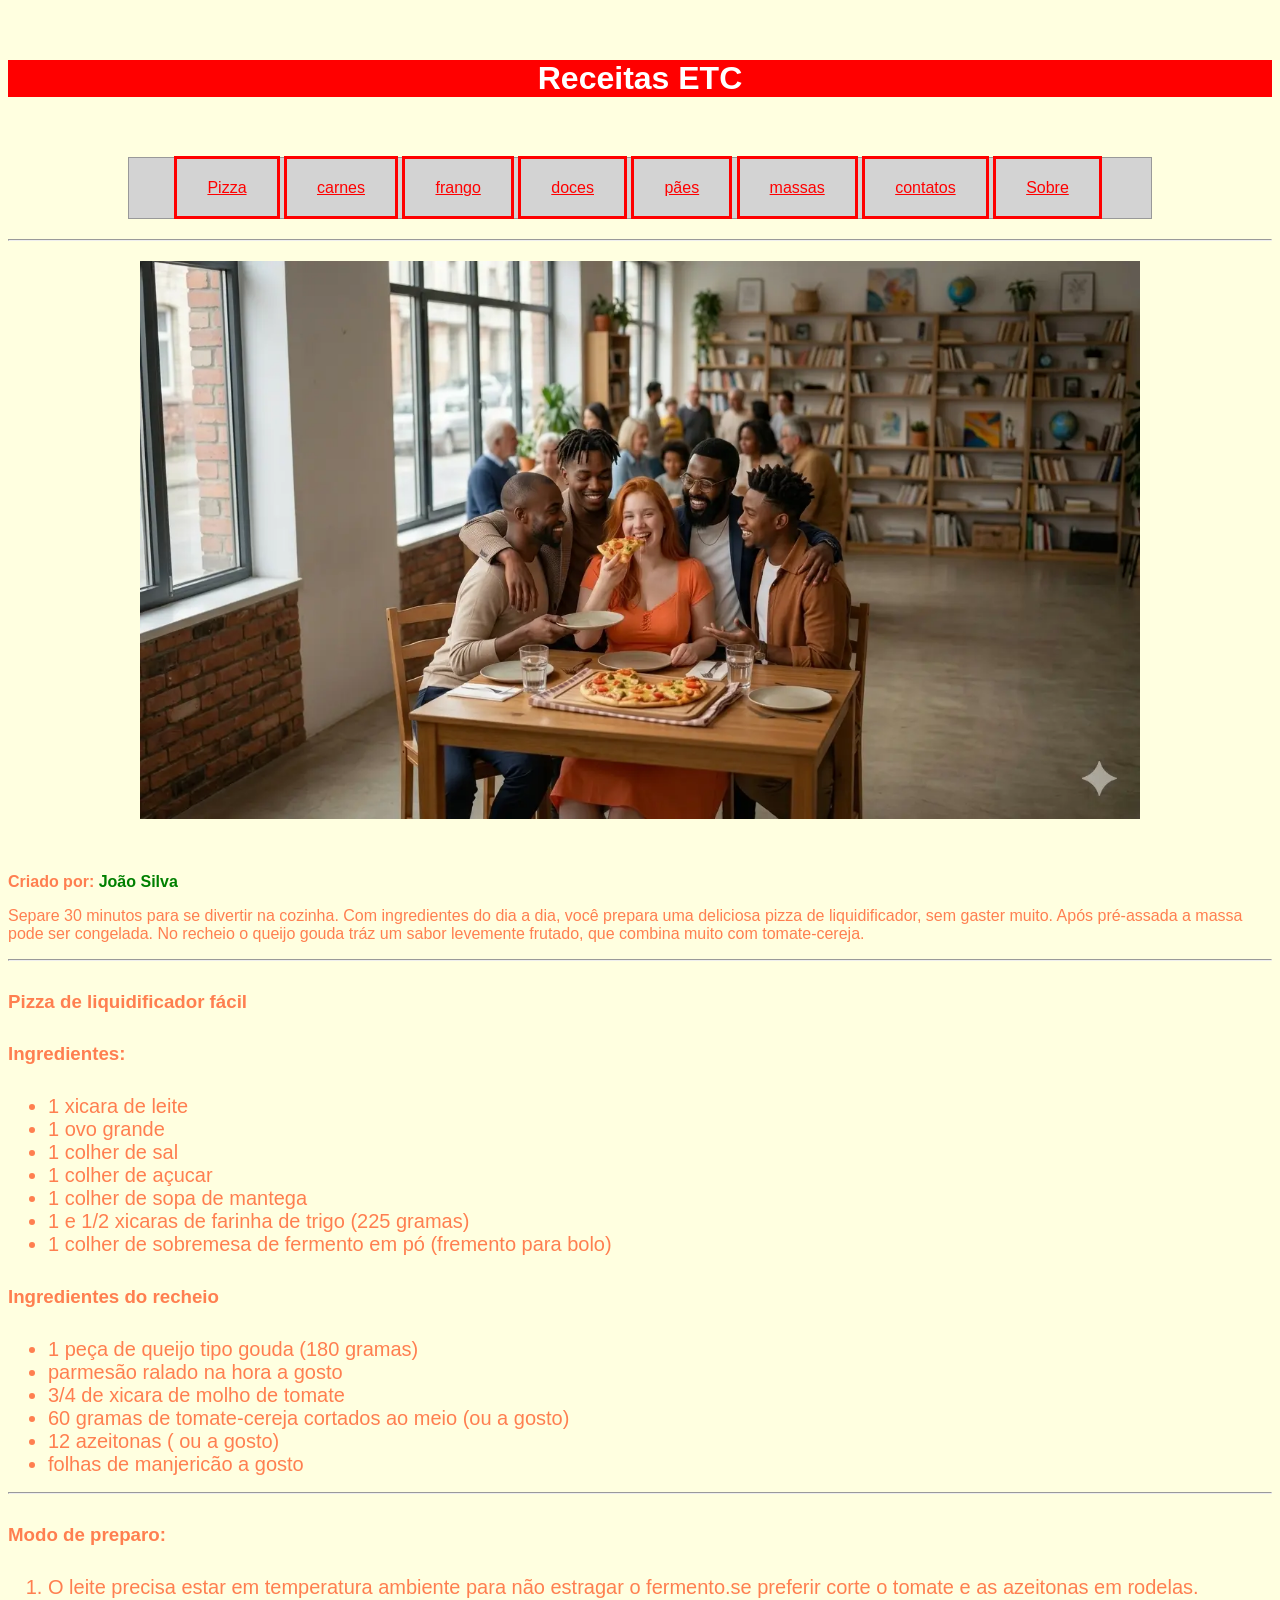
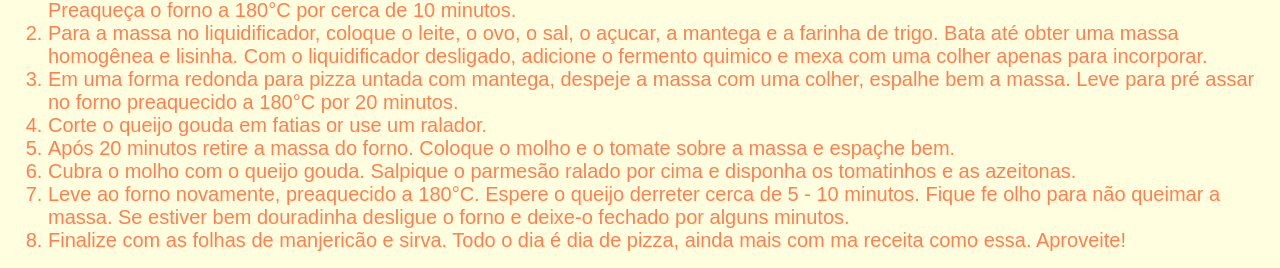
<file: index.html>
<!DOCTYPE html>
<html lang="pt-br">
<head>
    <meta charset="UTF-8">
    <meta name="viewport" content="width=device-width, initial-scale=1.0">
    <link rel="shortcut-icon" href="assets/img/favicon.png" type="image.x-icon">
    <link rel="stylesheet" href="assets/css/style.css">
    <title>Diweb-Avaliação-02</title>
</head>
<body>
    <h1>Receitas ETC</h1>

    <div class="main">   
        <ul >                
            <tr><td class="main">
             <a href="index.html" class="btn btn-01">Pizza</a>
             </td>
             <td class="main">
             <a href="carnes.html" class="btn btn-01">carnes</a>
             </td><td class="main">
             <a href="frango.html" class="btn btn-01">frango</a>
             </td><td class="main" class="btn btn-01">
             <a href="doces.html" class="btn btn-01">doces</a>
             </td>
             <td>
             <a href="paes.html" class="btn btn-01">pães</a>
             </td>
             <td class="main"><a href="massas.html" class="btn btn-01">massas</a>
             </td>
             <td class="main"><a href="contatos.html" class="btn btn-01">contatos</a>
             </td>
             <td class="main"><a href="leiame.html" class="btn btn-01">Sobre</a>
             </td>
             </tr>        
    </div>    
    <hr>    
    <img src="assets/img/garota-comendo-pizza.WebP" alt="imagem de pessoass comendo pizza" class="pizza">
    <br>
    <p class="negrito">Criado por:<span class="negrito-green"> João Silva</span></p>
    <p> Separe 30  minutos para se divertir na cozinha. Com ingredientes do dia a dia,
        você prepara uma deliciosa pizza de liquidificador, sem gaster muito. 
        Após pré-assada a massa pode ser congelada. No recheio o queijo gouda tráz um sabor 
        levemente frutado, que combina muito com tomate-cereja.</p>
        <hr>
    <h3>Pizza de liquidificador fácil</h3>
    
    <h3>Ingredientes:</h3>
    <ul>
        <li>1 xicara de leite</li>
        <li>1 ovo grande</li>
        <li>1 colher de sal</li>
        <li>1 colher de açucar</li>
        <li>1 colher de sopa de mantega</li>
        <li>1 e 1/2 xicaras de farinha de trigo (225 gramas)</li>
        <li>1 colher de sobremesa de fermento em pó (fremento para bolo)</li>
    </ul>
    <h3>Ingredientes do recheio</h3>
    <ul>
        <li>1 peça de queijo tipo gouda (180 gramas)</li>
        <li>parmesão ralado na hora a gosto</li>
        <li>3/4 de xicara de molho de tomate</li>
        <li> 60 gramas de tomate-cereja cortados ao meio (ou a gosto)</li>
        <li>12 azeitonas ( ou a gosto)</li>
        <li>folhas de manjericão a gosto</li>
    </ul>
    <hr>
    <h3>Modo de preparo:</h3>
    <ol>
        <li>O leite precisa estar em temperatura ambiente para não estragar o fermento.se preferir corte o tomate e as azeitonas em rodelas. Preaqueça o forno a 180°C por cerca de 10 minutos.</li>
        <li>Para a massa no liquidificador, coloque o leite, o ovo, o sal, o açucar, a mantega e a farinha de trigo. Bata até obter uma massa homogênea e lisinha. Com o liquidificador desligado, adicione o fermento quimico e mexa com uma colher apenas para incorporar.</li>
        <li>Em uma forma redonda para pizza untada com mantega, despeje a massa com uma colher, espalhe bem a massa. Leve para pré assar no forno preaquecido a 180°C por 20 minutos.</li>
        <li>Corte o queijo gouda em fatias or use um ralador.</li>
        <li>Após 20 minutos retire a massa do forno. Coloque o molho e o tomate sobre a massa e espaçhe bem.</li>
        <li>Cubra o molho com o queijo gouda. Salpique o parmesão ralado por cima e disponha os tomatinhos e as azeitonas.</li>
        <li>Leve ao forno novamente, preaquecido a 180°C. Espere o queijo derreter cerca de 5 - 10 minutos. Fique fe olho para não queimar a massa. Se estiver bem douradinha desligue o forno e deixe-o fechado por alguns minutos.</li>
        <li>Finalize com as folhas de manjericão e sirva. Todo o dia é dia de pizza, ainda mais com ma receita como essa. Aproveite!</li>
    </ol>
    

</body>
</html>
</file>
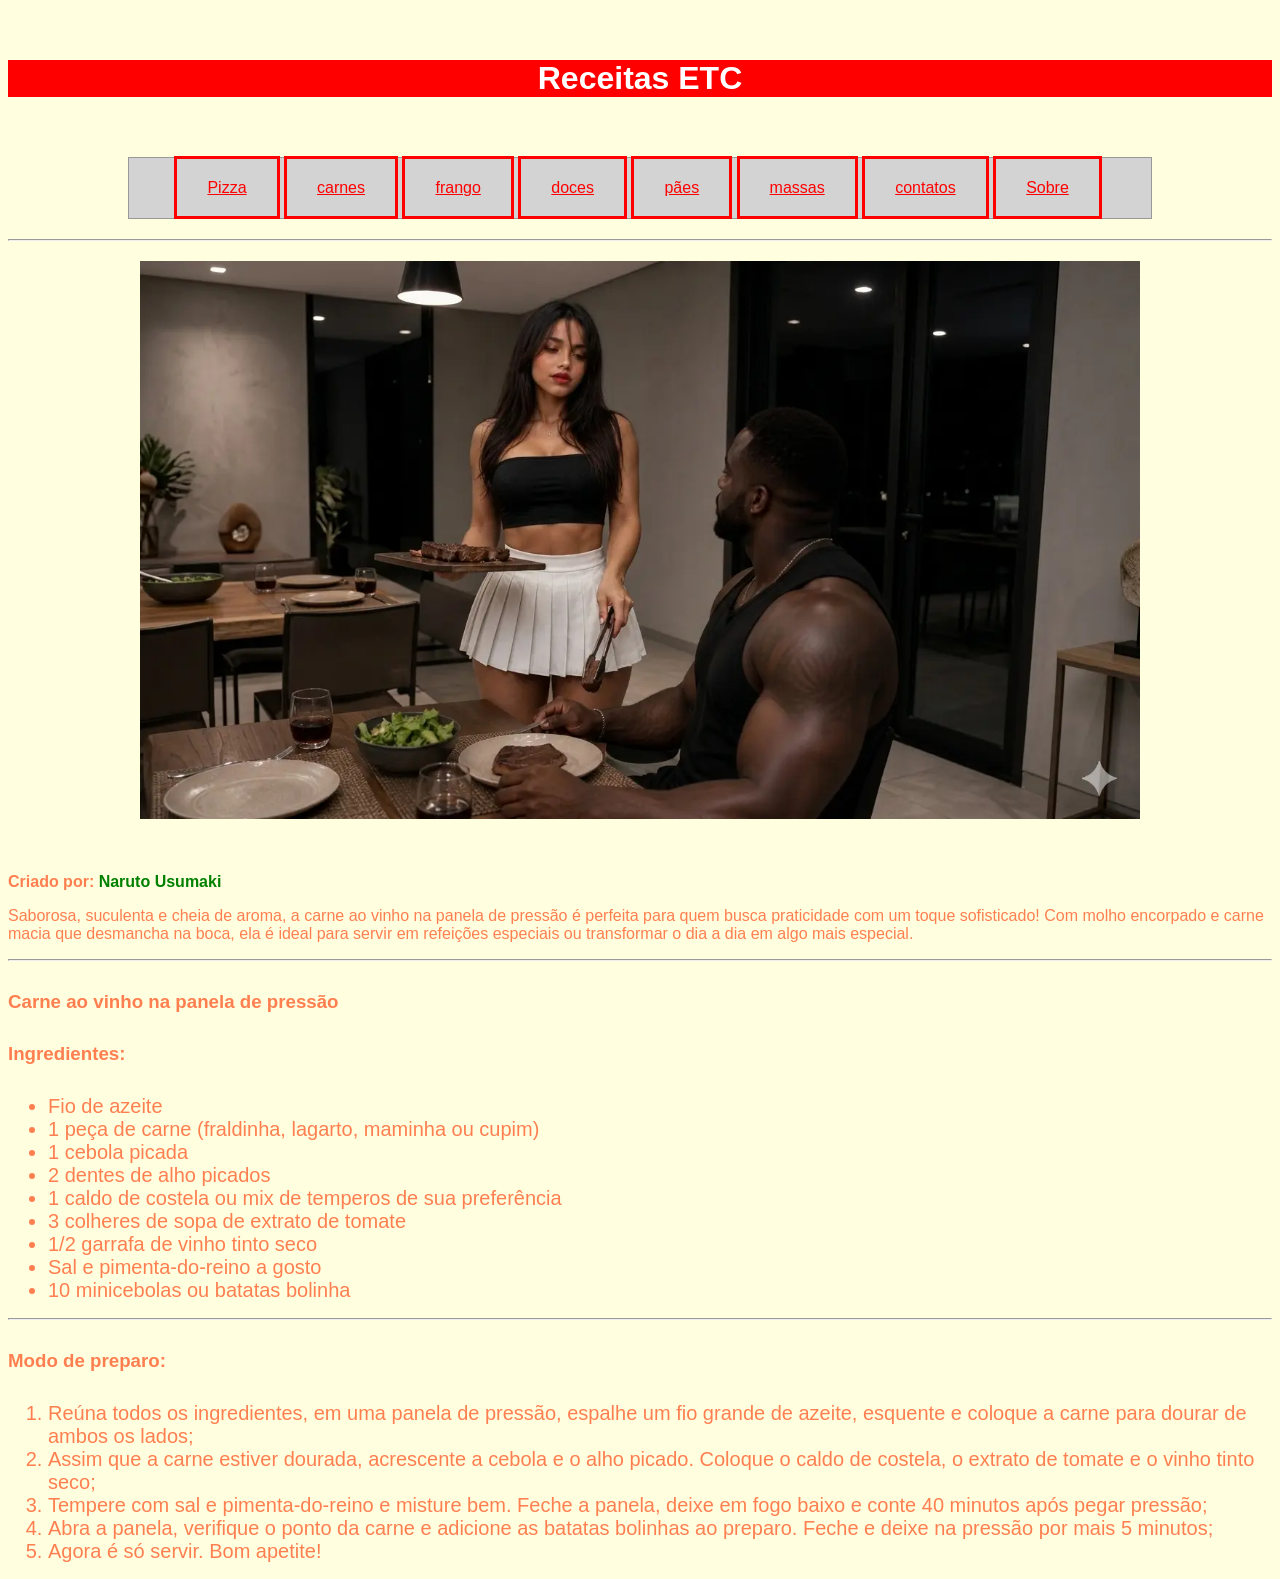
<file: carnes.html>
<!DOCTYPE html>
<html lang="pt-br">
<head>
    <meta charset="UTF-8">
    <meta name="viewport" content="width=device-width, initial-scale=1.0">
    <link rel="shortcut-icon" href="assets/img/favicon.png" type="image.x-icon">
    <link rel="stylesheet" href="assets/css/style.css">
    <title>Diweb-Avaliação-02</title>
</head>
<body>
    <h1>Receitas ETC</h1>

    <div class="main">   
        <ul >                
            <tr><td class="main">
             <a href="index.html" class="btn btn-01">Pizza</a>
             </td>
             <td class="main">
             <a href="carnes.html" class="btn btn-01">carnes</a>
             </td><td class="main">
             <a href="frango.html" class="btn btn-01">frango</a>
             </td><td class="main" class="btn btn-01">
             <a href="doces.html" class="btn btn-01">doces</a>
             </td>
             <td>
             <a href="paes.html" class="btn btn-01">pães</a>
             </td>
             <td class="main"><a href="massas.html" class="btn btn-01">massas</a>
             </td>
             <td class="main"><a href="contatos.html" class="btn btn-01">contatos</a>
             </td>
             <td class="main"><a href="leiame.html" class="btn btn-01">Sobre</a>
             </td>
             </tr>        
    </div>    
    <hr>    
    <img src="assets/img/Jantar-aconchegante-à luz-suave-em-paisagem.WebP" alt="imagem de pessoass comendo carnes" class="carnes">
    <br>
    <p class="negrito">Criado por:<span class="negrito-green"> Naruto Usumaki</span></p>
    <p> Saborosa, suculenta e cheia de aroma, a carne ao vinho na panela de pressão é perfeita para quem busca praticidade com um toque sofisticado! Com molho encorpado e carne macia que desmancha na boca, ela é ideal para servir em refeições especiais ou transformar o dia a dia em algo mais especial.</p>
        <hr>
    <h3>Carne ao vinho na panela de pressão</h3>
    
    <h3>Ingredientes:</h3>
    <ul>
        <li>Fio de azeite</li>
        <li>1 peça de carne (fraldinha, lagarto, maminha ou cupim)</li>
        <li>1 cebola picada</li>
        <li>2 dentes de alho picados</li>
        <li>1 caldo de costela ou mix de temperos de sua preferência</li>
        <li>3 colheres de sopa de extrato de tomate</li>
        <li>1/2 garrafa de vinho tinto seco</li>
        <li>Sal e pimenta-do-reino a gosto</li>
        <li>10 minicebolas ou batatas bolinha</li>
    </ul>
    <hr>
    <h3>Modo de preparo:</h3>
    <ol>
        <li>Reúna todos os ingredientes, em uma panela de pressão, espalhe um fio grande de azeite, esquente e coloque a carne para dourar de ambos os lados;</li>
        <li>Assim que a carne estiver dourada, acrescente a cebola e o alho picado. Coloque o caldo de costela, o extrato de tomate e o vinho tinto seco;</li>
        <li>Tempere com sal e pimenta-do-reino e misture bem. Feche a panela, deixe em fogo baixo e conte 40 minutos após pegar pressão;</li>
        <li>Abra a panela, verifique o ponto da carne e adicione as batatas bolinhas ao preparo. Feche e deixe na pressão por mais 5 minutos;</li>
        <li>Agora é só servir. Bom apetite!</li>        
    </ol>

</body>
</html>
</file>
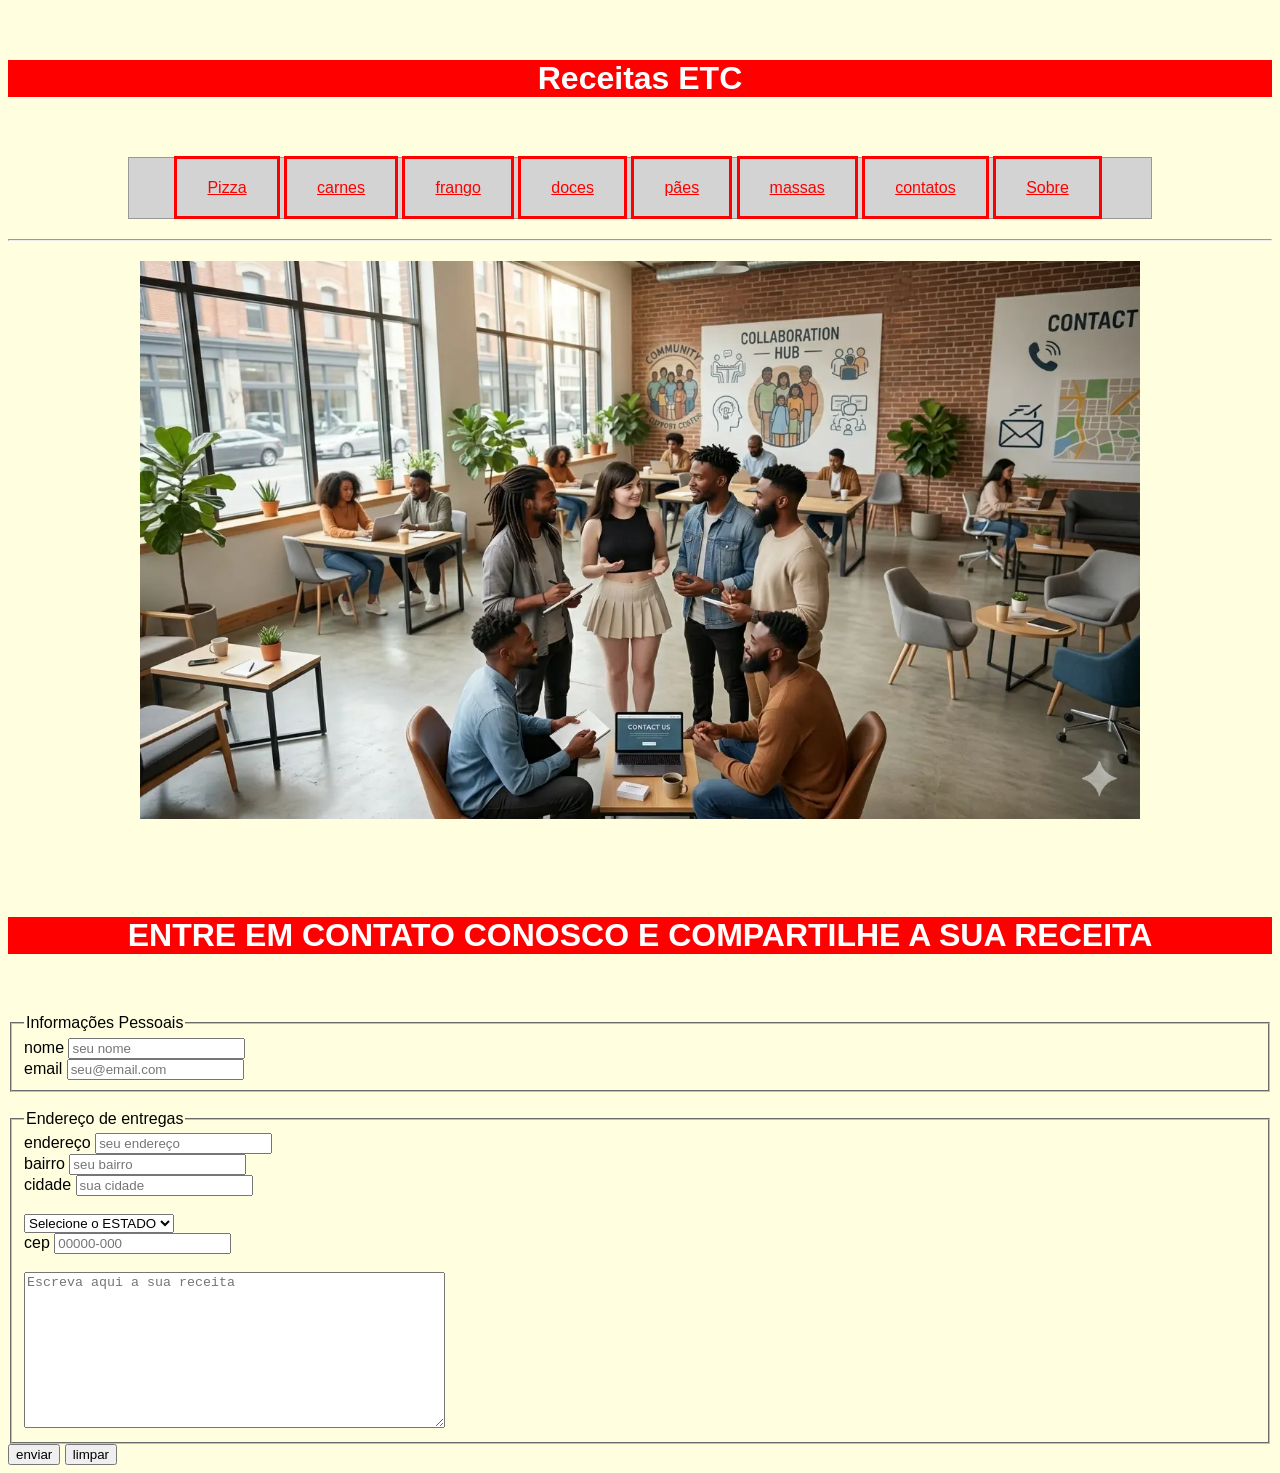
<file: contatos.html>
<!DOCTYPE html>
<html lang="pt-br">
<head>
    <meta charset="UTF-8">
    <meta name="viewport" content="width=device-width, initial-scale=1.0">
    <link rel="shortcut-icon" href="assets/img/favicon.png" type="image.x-icon">
    <link rel="stylesheet" href="assets/css/style.css">
    <title>Diweb-Avaliação-02</title>
</head>
<body>
    <h1>Receitas ETC</h1>

    <div class="main">   
        <ul >                
            <tr><td class="main">
             <a href="index.html" class="btn btn-01">Pizza</a>
             </td>
             <td class="main">
             <a href="carnes.html" class="btn btn-01">carnes</a>
             </td><td class="main">
             <a href="frango.html" class="btn btn-01">frango</a>
             </td><td class="main" class="btn btn-01">
             <a href="doces.html" class="btn btn-01">doces</a>
             </td>
             <td>
             <a href="paes.html" class="btn btn-01">pães</a>
             </td>
             <td class="main"><a href="massas.html" class="btn btn-01">massas</a>
             </td>
             <td class="main"><a href="contatos.html" class="btn btn-01">contatos</a>
             </td>
             <td class="main"><a href="leiame.html" class="btn btn-01">Sobre</a>
             </td>
             </tr>        
    </div>    
    <hr>    
    <img src="assets/img/Contate-nos.WebP" alt="imagem de pessoass conversando" class="pizza">
    <br>
    <form method="post">
        <h1>ENTRE EM CONTATO CONOSCO E COMPARTILHE A SUA RECEITA</h1>
        <fieldset>
            <legend>Informações Pessoais</legend>
        <label for="nome">nome</label>        
        <input type="text" nome="nome" id="nome" 
        required placeholder="seu nome">
        <br>
        <label for="email">email</label>        
        <input type="email" nome="email" id="email" 
        required placeholder="seu@email.com">
        </fieldset> 
        <br>
        <fieldset>
            <legend>Endereço de entregas</legend>
        <label for="endereco">endereço</label>        
        <input type="text" nome="endereco" id="endereco" 
        required placeholder="seu endereço">        
        <br>
        <label for="bairro">bairro</label>        
        <input type="text" nome="bairro" id="bairro" 
        required placeholder="seu bairro">
        <br>
        <label for="cidade">cidade</label>        
        <input type="text" nome="cidade" id="cidade" 
        required placeholder="sua cidade">
        <br>
        
        <br>
        <select name="estado" id="estado" required>
            <option value="">Selecione o ESTADO</option>
            <option value="sp">São Paulo</option>
            <option value="rj">Rio de Janeiro</option>
            <option value="mg">Minas Gerais</option>
            <option value="DF">Distrito Federal</option>
        </select>
        <br>
        <label for="cep">cep</label>       
        <input type="text" nome="cep" id="cep" 
        required placeholder="00000-000">
        <br>
        <br>
        <label for="digite-sua-receita"></label>
        <textarea name="receita" id="digite-sua-receita" required 
         placeholder="Escreva aqui a sua receita" rows="10" cols="50"></textarea>        
         </fieldset>
        <input type="submit" value="enviar" class="button">
        <input type="reset" value="limpar" class="button">
    </form>
    

</body>
</html>
</file>
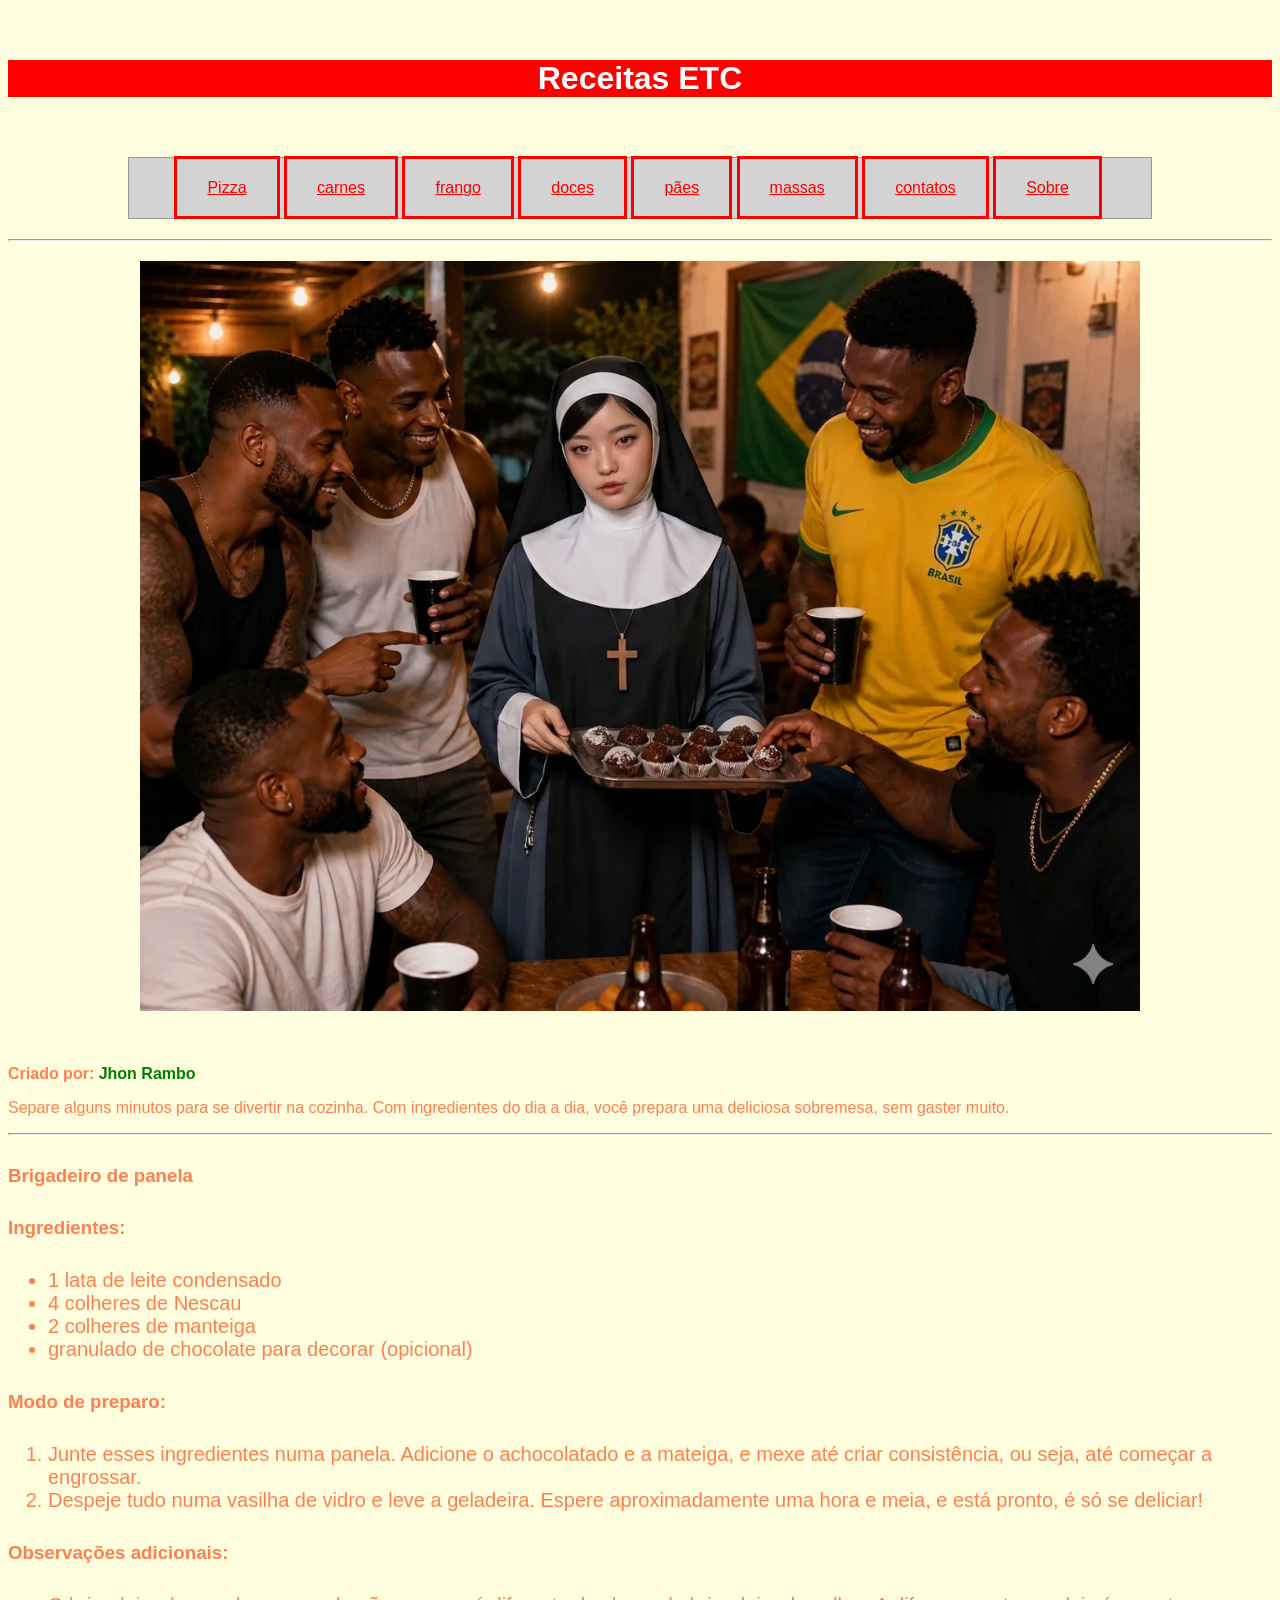
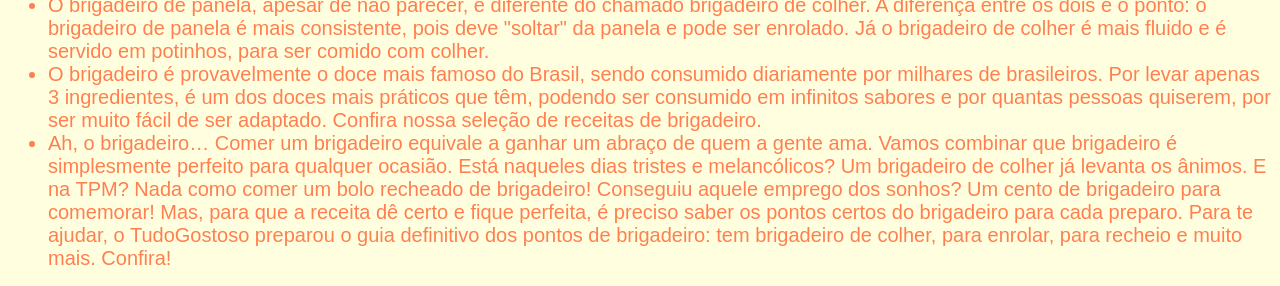
<file: doces.html>
<!DOCTYPE html>
<html lang="pt-br">
<head>
    <meta charset="UTF-8">
    <meta name="viewport" content="width=device-width, initial-scale=1.0">
    <link rel="shortcut-icon" href="assets/img/favicon.png" type="image.x-icon">
    <link rel="stylesheet" href="assets/css/style.css">
    <title>Diweb-Avaliação-02</title>
</head>
<body>
    <h1>Receitas ETC</h1>

    <div class="main">   
        <ul >                
            <tr><td class="main">
             <a href="index.html" class="btn btn-01">Pizza</a>
             </td>
             <td class="main">
             <a href="carnes.html" class="btn btn-01">carnes</a>
             </td><td class="main">
             <a href="frango.html" class="btn btn-01">frango</a>
             </td><td class="main" class="btn btn-01">
             <a href="doces.html" class="btn btn-01">doces</a>
             </td>
             <td>
             <a href="paes.html" class="btn btn-01">pães</a>
             </td>
             <td class="main"><a href="massas.html" class="btn btn-01">massas</a>
             </td>
             <td class="main"><a href="contatos.html" class="btn btn-01">contatos</a>
             </td>
             <td class="main"><a href="leiame.html" class="btn btn-01">Sobre</a>
             </td>
             </tr>        
    </div>    
    <hr>    
    <img src="assets/img/garota-servindo-brigadeiro.webp" alt="imagem de pessoass comendo doces" class="doces">
    <br>
    <p class="negrito">Criado por:<span class="negrito-green"> Jhon Rambo</span></p>
    <p> Separe alguns minutos para se divertir na cozinha. Com ingredientes do dia a dia,
        você prepara uma deliciosa sobremesa, sem gaster muito. 
        </p>
        <hr>
    <h3>Brigadeiro de panela</h3>
    
    <h3>Ingredientes:</h3>
    <ul>
        <li>1 lata de leite condensado</li>
        <li>4 colheres de Nescau</li>
        <li>2 colheres de manteiga</li>
        <li>granulado de chocolate para decorar (opicional)</li>
    </ul>
    <h3>Modo de preparo:</h3>
    <ol>
        <li>Junte esses ingredientes numa panela. Adicione o achocolatado e a mateiga, e mexe até criar consistência, ou seja, até começar a engrossar.</li>
        <li>Despeje tudo numa vasilha de vidro e leve a geladeira. Espere aproximadamente uma hora e meia, e está pronto, é só se deliciar!</li>
        </ol> 
        <h3>Observações adicionais:</h3>
        <ul>
            <li>O brigadeiro de panela, apesar de não parecer, é diferente do chamado brigadeiro de colher. A diferença entre os dois é o ponto: o brigadeiro de panela é mais consistente, pois deve "soltar" da panela e pode ser enrolado. Já o brigadeiro de colher é mais fluido e é servido em potinhos, para ser comido com colher.</li>
            <li>O brigadeiro é provavelmente o doce mais famoso do Brasil, sendo consumido diariamente por milhares de brasileiros. Por levar apenas 3 ingredientes, é um dos doces mais práticos que têm, podendo ser consumido em infinitos sabores e por quantas pessoas quiserem, por ser muito fácil de ser adaptado. Confira nossa seleção de receitas de brigadeiro.</li>
            <li>Ah, o brigadeiro… Comer um brigadeiro equivale a ganhar um abraço de quem a gente ama. Vamos combinar que brigadeiro é simplesmente perfeito para qualquer ocasião. Está naqueles dias tristes e melancólicos? Um brigadeiro de colher já levanta os ânimos. E na TPM? Nada como comer um bolo recheado de brigadeiro! Conseguiu aquele emprego dos sonhos? Um cento de brigadeiro para comemorar! Mas, para que a receita dê certo e fique perfeita, é preciso saber os pontos certos do brigadeiro para cada preparo. Para te ajudar, o TudoGostoso preparou o guia definitivo dos pontos de brigadeiro: tem brigadeiro de colher, para enrolar, para recheio e muito mais. Confira!</li>
        </ul>
</body>
</html>
</file>
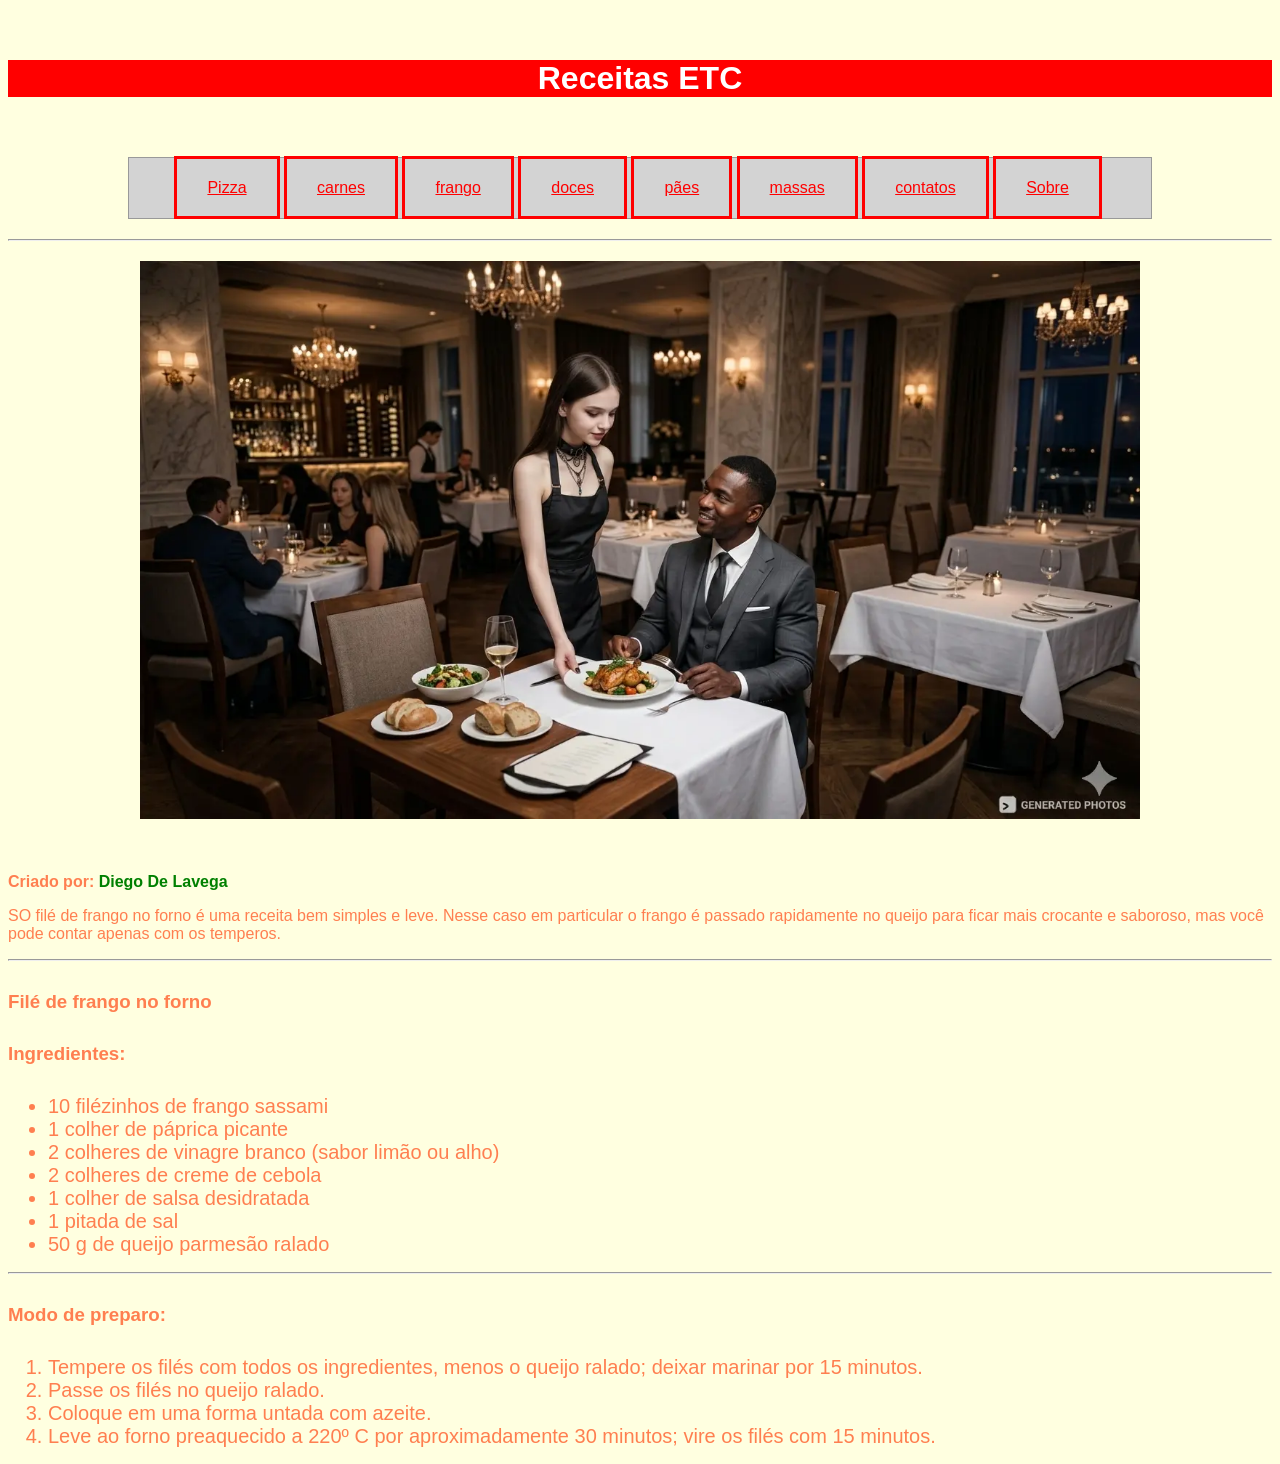
<file: frango.html>
<!DOCTYPE html>
<html lang="pt-br">
<head>
    <meta charset="UTF-8">
    <meta name="viewport" content="width=device-width, initial-scale=1.0">
    <link rel="shortcut-icon" href="assets/img/favicon.png" type="image.x-icon">
    <link rel="stylesheet" href="assets/css/style.css">
    <title>Diweb-Avaliação-02</title>
</head>
<body>
    <h1>Receitas ETC</h1>

    <div class="main">   
        <ul >                
            <tr><td class="main">
             <a href="index.html" class="btn btn-01">Pizza</a>
             </td>
             <td class="main">
             <a href="carnes.html" class="btn btn-01">carnes</a>
             </td><td class="main">
             <a href="frango.html" class="btn btn-01">frango</a>
             </td><td class="main" class="btn btn-01">
             <a href="doces.html" class="btn btn-01">doces</a>
             </td>
             <td>
             <a href="paes.html" class="btn btn-01">pães</a>
             </td>
             <td class="main"><a href="massas.html" class="btn btn-01">massas</a>
             </td>
             <td class="main"><a href="contatos.html" class="btn btn-01">contatos</a>
             </td>
             <td class="main"><a href="leiame.html" class="btn btn-01">Sobre</a>
             </td>
             </tr>        
    </div>    
    <hr>    
    <img src="assets/img/garota-servindo-frango.WebP" alt="imagem de pessoass comendo frango" class="frango">
    <br>
    <p class="negrito">Criado por:<span class="negrito-green"> Diego De Lavega</span></p>
    <p> SO filé de frango no forno é uma receita bem simples e leve. Nesse caso em particular o frango é passado rapidamente no queijo para ficar mais crocante e saboroso, mas você pode contar apenas com os temperos.</p>
        <hr>
    <h3>Filé de frango no forno</h3>
    
    <h3>Ingredientes:</h3>
    <ul>
        <li>10 filézinhos de frango sassami</li>
        <li>1 colher de páprica picante</li>
        <li>2 colheres de vinagre branco (sabor limão ou alho)</li>
        <li>2 colheres de creme de cebola</li>
        <li>1 colher de salsa desidratada</li>
        <li>1 pitada de sal</li>
        <li>50 g de queijo parmesão ralado</li>
    </ul>
    <hr>
    <h3>Modo de preparo:</h3>
    <ol>
        <li>Tempere os filés com todos os ingredientes, menos o queijo ralado; deixar marinar por 15 minutos.</li>
        <li>Passe os filés no queijo ralado.</li>
        <li>Coloque em uma forma untada com azeite.</li>
        <li>Leve ao forno preaquecido a 220º C por aproximadamente 30 minutos; vire os filés com 15 minutos.</li>        
    </ol>

</body>
</html>
</file>
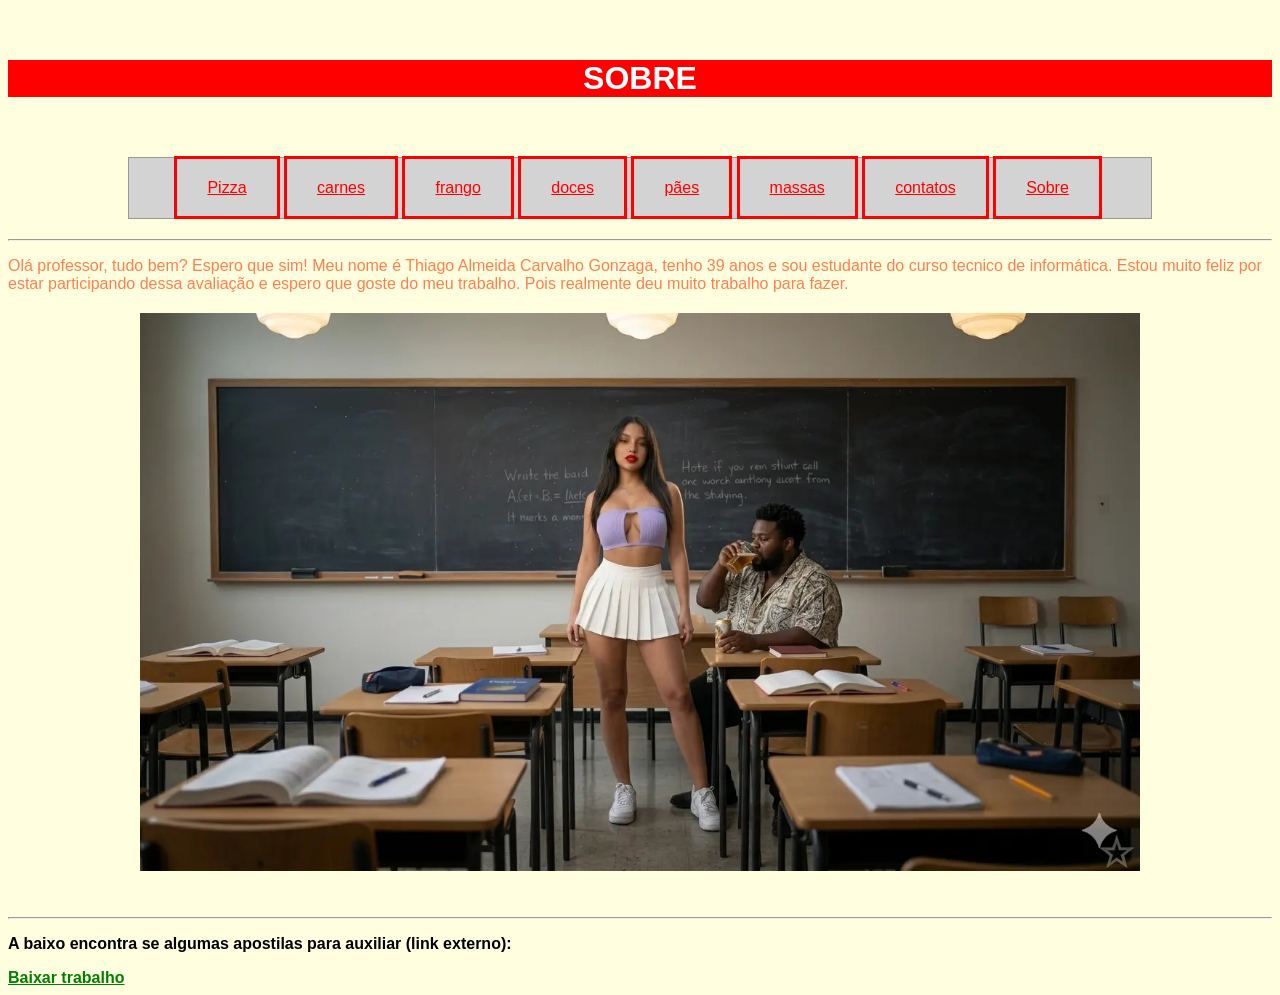
<file: leiame.html>
<!DOCTYPE html>
<html lang="pt-br">
<head>
    <meta charset="UTF-8">
    <meta name="viewport" content="width=device-width, initial-scale=1.0">
    <link rel="stylesheet" href="assets/css/style.css">
    <title>leiame</title>
</head>
<body class="body">
    <h1 class="h1">SOBRE</h1>

    <div class="main">   
        <ul >                
            <tr><td class="main">
             <a href="index.html" class="btn btn-01">Pizza</a>
             </td>
             <td class="main">
             <a href="carnes.html" class="btn btn-01">carnes</a>
             </td><td class="main">
             <a href="frango.html" class="btn btn-01">frango</a>
             </td><td class="main" class="btn btn-01">
             <a href="doces.html" class="btn btn-01">doces</a>
             </td>
             <td>
             <a href="paes.html" class="btn btn-01">pães</a>
             </td>
             <td class="main"><a href="massas.html" class="btn btn-01">massas</a>
             </td>
             <td class="main"><a href="contatos.html" class="btn btn-01">contatos</a>
             </td>
             <td class="main"><a href="leiame.html" class="btn btn-01">Sobre</a>
             </td>
             </tr>        
    </div>    
    <hr>    
    <p class="p">Olá professor, tudo bem? Espero que sim! Meu nome é Thiago Almeida Carvalho Gonzaga, tenho 39 anos e sou estudante do curso tecnico de informática. Estou muito feliz por estar participando dessa avaliação e espero que goste do meu trabalho. Pois realmente deu muito trabalho para fazer.</p>    
    <img src="assets/img/escola.WebP" alt="imagem da escola" class="escola">
    <br><hr>
    <p class="black-negrito"> A baixo encontra se algumas apostilas para auxiliar (link externo):</p>
    <a class="negrito-green" href="https://drive.google.com/drive/folders/1iA68VaoDl0pPZSQtQttzSnr6JQjEWOUr?usp=drive_linkto-green">Baixar trabalho</a>
</body>
</html>
</file>
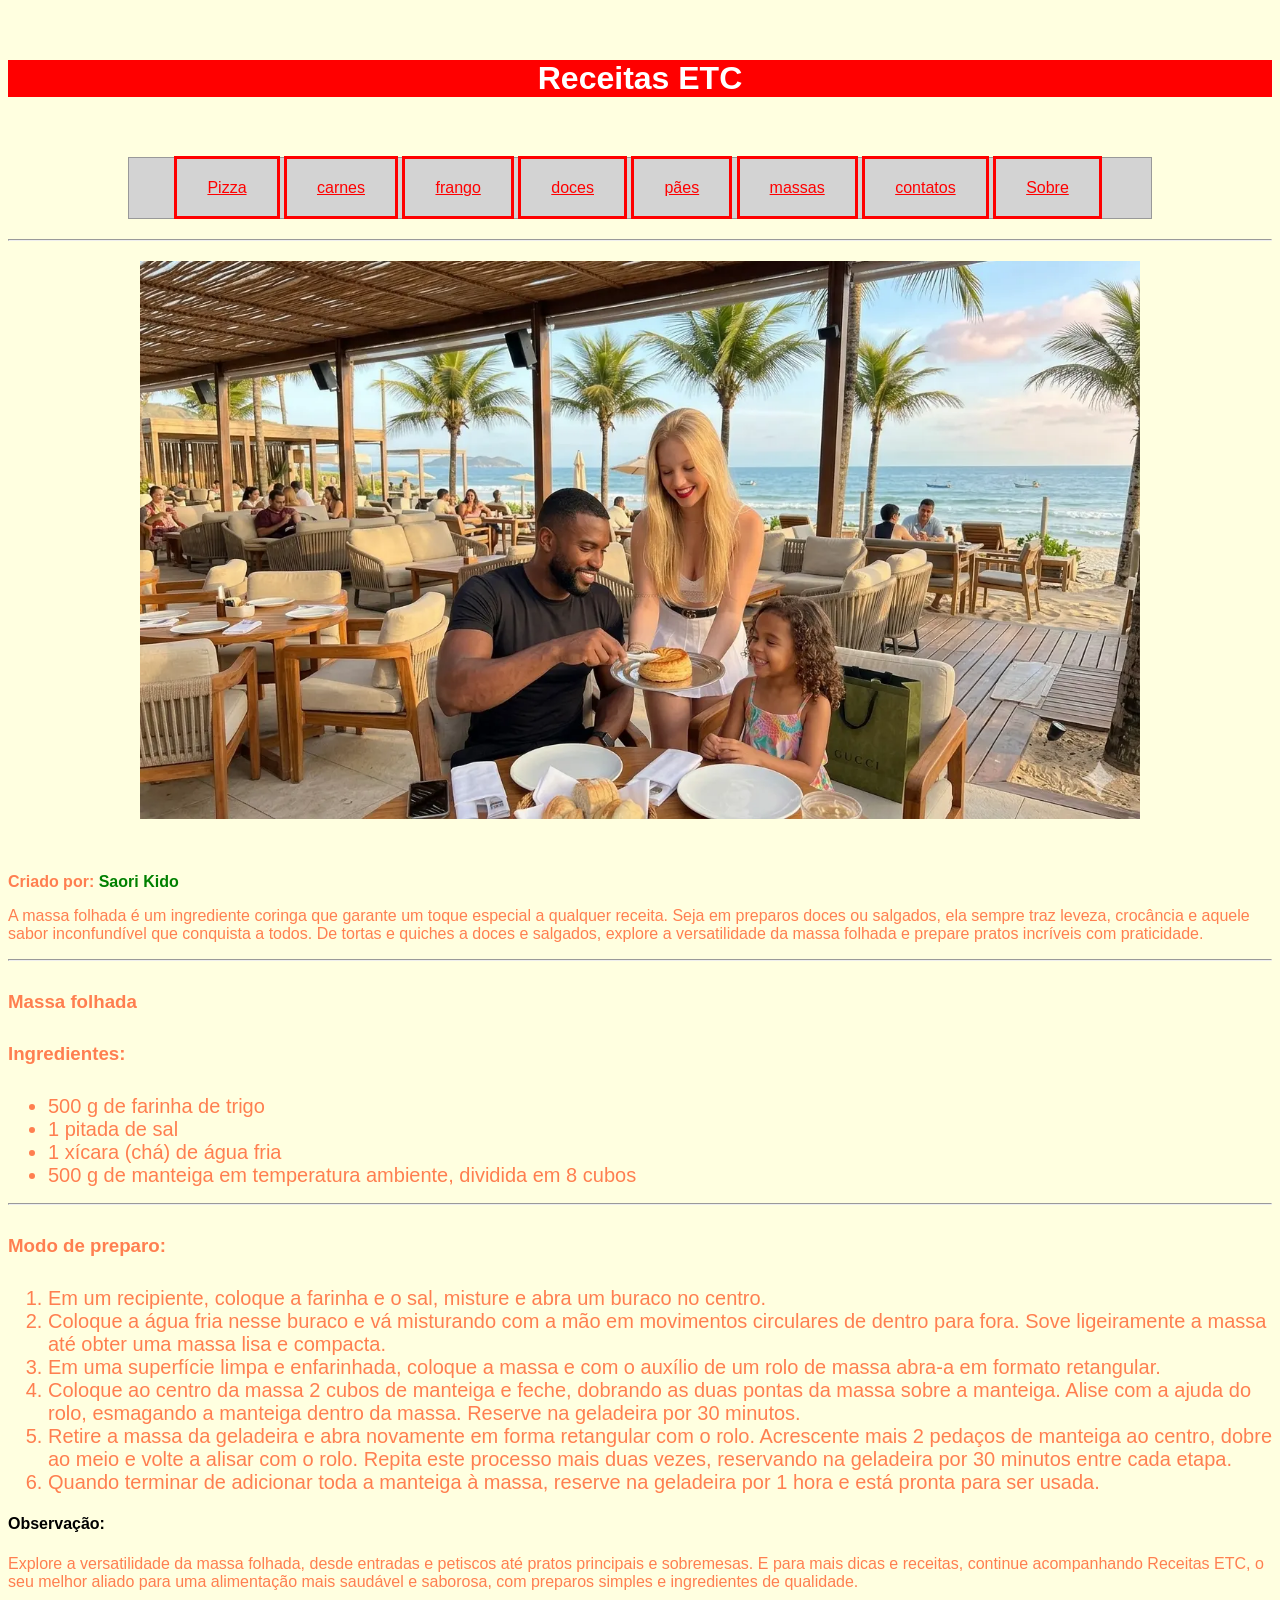
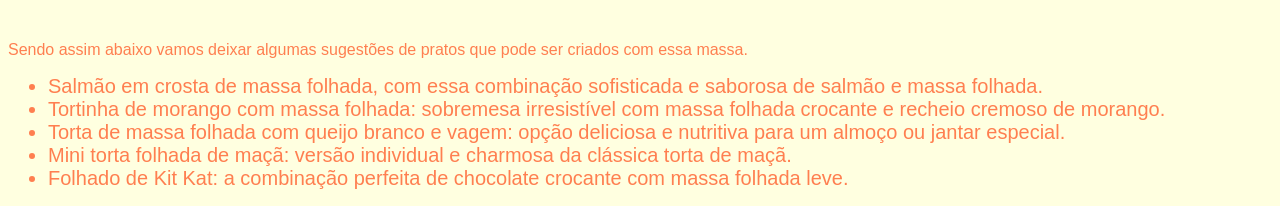
<file: massas.html>
<!DOCTYPE html>
<html lang="pt-br">
<head>
    <meta charset="UTF-8">
    <meta name="viewport" content="width=device-width, initial-scale=1.0">
    <link rel="shortcut-icon" href="assets/img/favicon1.png" type="image.x-icon">
    <link rel="stylesheet" href="assets/css/style.css">
    <title>Diweb-Avaliação-02</title>
</head>
<body>
    <h1>Receitas ETC</h1>

    <div class="main">   
        <ul >                
            <tr><td class="main">
             <a href="index.html" class="btn btn-01">Pizza</a>
             </td>
             <td class="main">
             <a href="carnes.html" class="btn btn-01">carnes</a>
             </td><td class="main">
             <a href="frango.html" class="btn btn-01">frango</a>
             </td><td class="main" class="btn btn-01">
             <a href="doces.html" class="btn btn-01">doces</a>
             </td>
             <td>
             <a href="paes.html" class="btn btn-01">pães</a>
             </td>
             <td class="main"><a href="massas.html" class="btn btn-01">massas</a>
             </td>
             <td class="main"><a href="contatos.html" class="btn btn-01">contatos</a>
             </td>
             <td class="main"><a href="leiame.html" class="btn btn-01">Sobre</a>
             </td>
             </tr>        
    </div>    
    <hr>    
    <img src="assets/img/garota-feliz-com sua-familia.WebP" alt="imagem de pessoass comendo pizza" class="pizza">
    <br>
    <p class="negrito">Criado por:<span class="negrito-green"> Saori Kido</span></p>
    <p>A massa folhada é um ingrediente coringa que garante um toque especial a qualquer receita. Seja em preparos doces ou salgados, ela sempre traz leveza, crocância e aquele sabor inconfundível que conquista a todos. De tortas e quiches a doces e salgados, explore a versatilidade da massa folhada e prepare pratos incríveis com praticidade.</p>
        <hr>
    <h3>Massa folhada</h3>
    
    <h3>Ingredientes:</h3>
    <ul>
        <li>500 g de farinha de trigo</li>
        <li>1 pitada de sal</li>
        <li>1 xícara (chá) de água fria</li>
        <li>500 g de manteiga em temperatura ambiente, dividida em 8 cubos</li>        
    </ul>
    <hr>
    <h3>Modo de preparo:</h3>
    <ol>
        <li>Em um recipiente, coloque a farinha e o sal, misture e abra um buraco no centro. </li>
        <li>Coloque a água fria nesse buraco e vá misturando com a mão em movimentos circulares de dentro para fora. Sove ligeiramente a massa até obter uma massa lisa e compacta.</li>
        <li>Em uma superfície limpa e enfarinhada, coloque a massa e com o auxílio de um rolo de massa abra-a em formato retangular. </li>
        <li>Coloque ao centro da massa 2 cubos de manteiga e feche, dobrando as duas pontas da massa sobre a manteiga. Alise com a ajuda do rolo, esmagando a manteiga dentro da massa. Reserve na geladeira por 30 minutos. </li>
        <li>Retire a massa da geladeira e abra novamente em forma retangular com o rolo. Acrescente mais 2 pedaços de manteiga ao centro, dobre ao meio e volte a alisar com o rolo. Repita este processo mais duas vezes, reservando na geladeira por 30 minutos entre cada etapa.</li>
        <li>Quando terminar de adicionar toda a manteiga à massa, reserve na geladeira por 1 hora e está pronta para ser usada.</li>
    </ol>
    <h4>Observação:</h4>
    <p>Explore a versatilidade da massa folhada, desde entradas e petiscos até pratos principais e sobremesas. E para mais dicas e receitas, continue acompanhando Receitas ETC, o seu melhor aliado para uma alimentação mais saudável e saborosa, com preparos simples e ingredientes de qualidade.</p><br>
    <p>Sendo assim abaixo vamos deixar algumas sugestões de pratos que pode ser criados com essa massa.</p>
    <ul>
        <li>Salmão em crosta de massa folhada, com essa combinação sofisticada e saborosa de salmão e massa folhada. </li>
        <li>Tortinha de morango com massa folhada: sobremesa irresistível com massa folhada crocante e recheio cremoso de morango.</li>
        <li>Torta de massa folhada com queijo branco e vagem: opção deliciosa e nutritiva para um almoço ou jantar especial.</li>
        <li>Mini torta folhada de maçã: versão individual e charmosa da clássica torta de maçã.</li>
        <li>Folhado de Kit Kat: a combinação perfeita de chocolate crocante com massa folhada leve.</li>
    </ul>
</body>
</html>
</file>
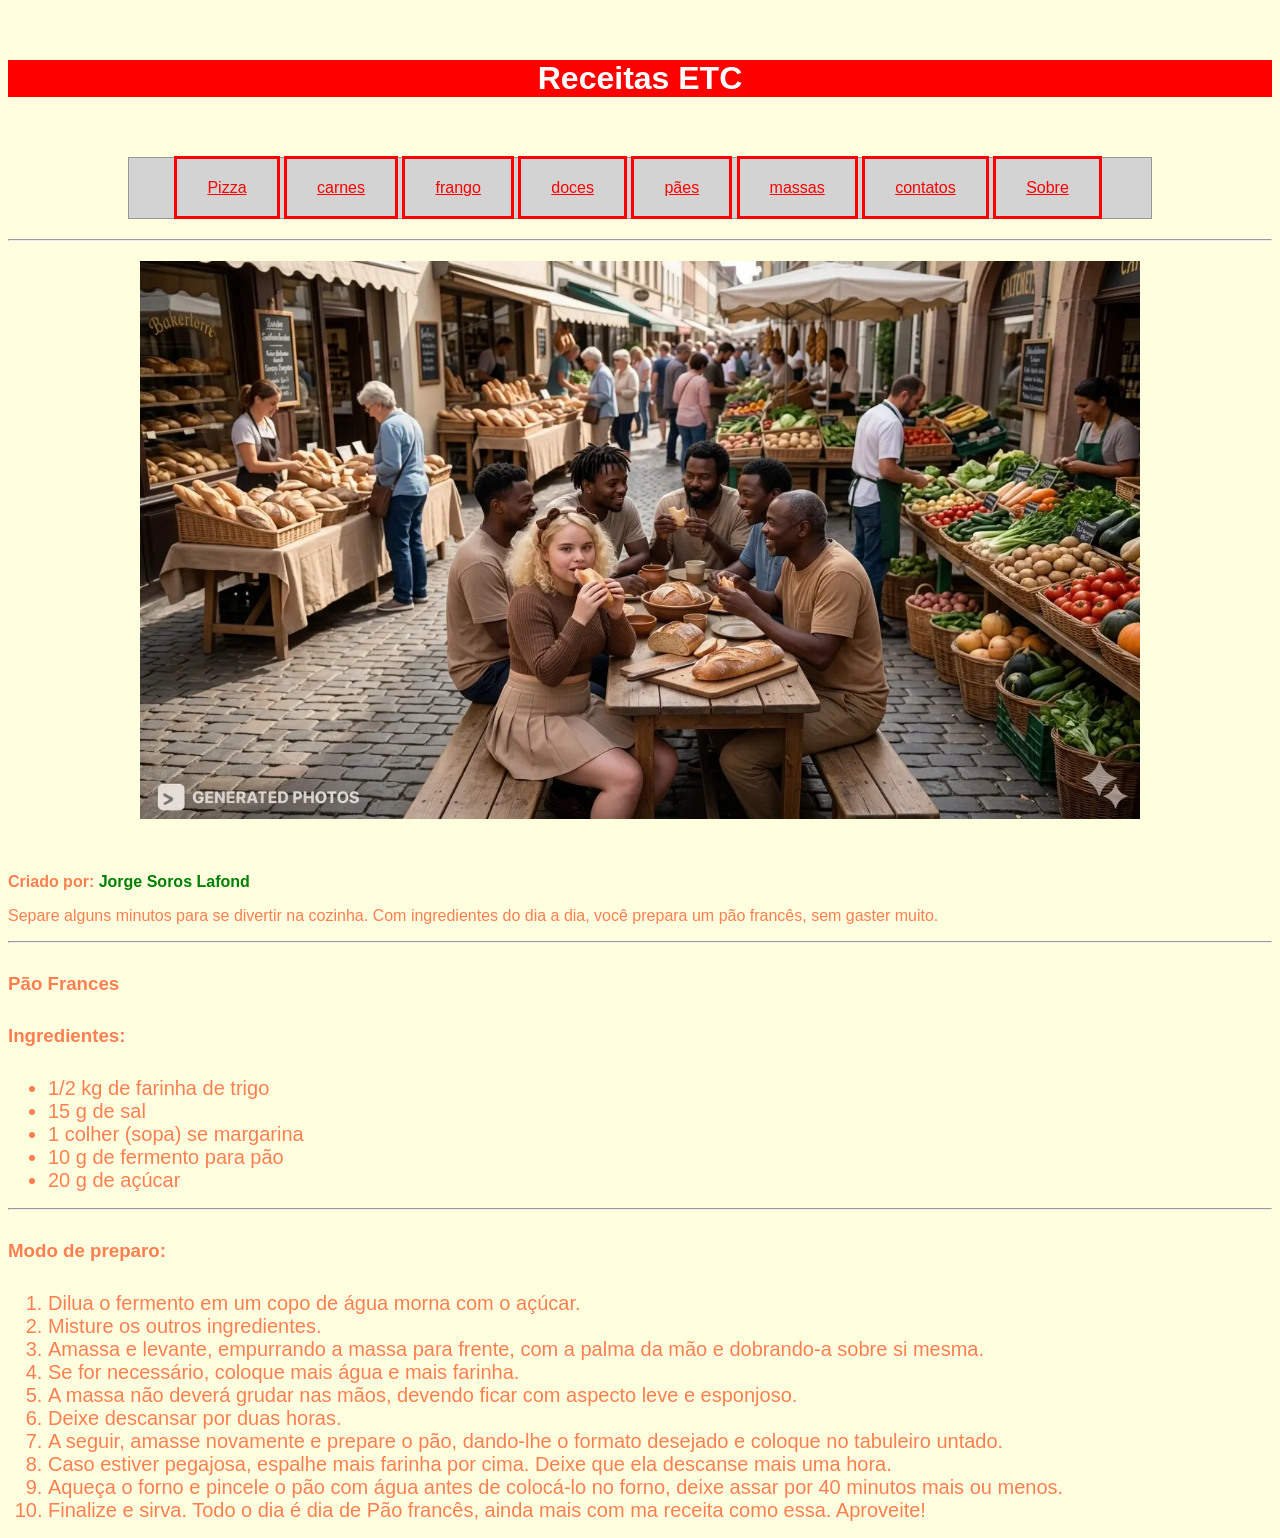
<file: paes.html>
<!DOCTYPE html>
<html lang="pt-br">
<head>
    <meta charset="UTF-8">
    <meta name="viewport" content="width=device-width, initial-scale=1.0">
    <link rel="shortcut-icon" href="assets/img/favicon.png" type="image.x-icon">
    <link rel="stylesheet" href="assets/css/style.css">
    <title>Diweb-Avaliação-02</title>
</head>
<body>
    <h1>Receitas ETC</h1>

    <div class="main">   
        <ul >                
            <tr><td class="main">
             <a href="index.html" class="btn btn-01">Pizza</a>
             </td>
             <td class="main">
             <a href="carnes.html" class="btn btn-01">carnes</a>
             </td><td class="main">
             <a href="frango.html" class="btn btn-01">frango</a>
             </td><td class="main" class="btn btn-01">
             <a href="doces.html" class="btn btn-01">doces</a>
             </td>
             <td>
             <a href="paes.html" class="btn btn-01">pães</a>
             </td>
             <td class="main"><a href="massas.html" class="btn btn-01">massas</a>
             </td>
             <td class="main"><a href="contatos.html" class="btn btn-01">contatos</a>
             </td>
             <td class="main"><a href="leiame.html" class="btn btn-01">Sobre</a>
             </td>
             </tr>        
    </div>    
    <hr>    
    <img src="assets/img/garota-comendo-pao.WebP" alt="imagem de pessoass comendo pão" class="pão">
    <br>
    <p class="negrito">Criado por:<span class="negrito-green"> Jorge Soros Lafond</span></p>
    <p> Separe alguns minutos para se divertir na cozinha. Com ingredientes do dia a dia,
        você prepara um pão francês, sem gaster muito. 
        </p>
        <hr>
    <h3>Pão Frances</h3>
    
    <h3>Ingredientes:</h3>
    <ul>
        <li>1/2 kg de farinha de trigo</li>
        <li>15 g de sal</li>
        <li>1 colher (sopa) se margarina</li>
        <li>10 g de fermento para pão</li>
        <li>20 g de açúcar</li>        
    </ul>
    <hr>
    <h3>Modo de preparo:</h3>
    <ol>
        <li>Dilua o fermento em um copo de água morna com o açúcar.</li>
        <li> Misture os outros ingredientes.</li>
        <li>Amassa e levante, empurrando a massa para frente, com a palma da mão e dobrando-a sobre si mesma.</li>
        <li>Se for necessário, coloque mais água e mais farinha.</li>
        <li>A massa não deverá grudar nas mãos, devendo ficar com aspecto leve e esponjoso.</li>
        <li>Deixe descansar por duas horas.</li>
        <li>A seguir, amasse novamente e prepare o pão, dando-lhe o formato desejado e coloque no tabuleiro untado.</li>
        <li>Caso estiver pegajosa, espalhe mais farinha por cima. Deixe que ela descanse mais uma hora.</li>
        <li>Aqueça o forno e pincele o pão com água antes de colocá-lo no forno, deixe assar por 40 minutos mais ou menos.</li>
        <li>Finalize e sirva. Todo o dia é dia de Pão francês, ainda mais com ma receita como essa. Aproveite!</li>    
    </ol>

</body>
</html>
</file>
<file: assets/css/style.css>
body{
    font-family:Arial, Helvetica, sans-serif;
    background-color: lightyellow;
}
.main{
    width: 80%;
    margin: 20px auto;
    padding: 5px;
    background-color: lightgray;
    border: 1px solid #999; /* Uma bordinha fina ajuda a definir o quadrado */
    color: coral;
}
ul{
    list-style-type: disc;     
}
ol{
    list-style-type: number;
}
li{
    color: coral;
    font-size: 20px;
}
.seleção{
    text-decoration: none;    /* Remove o sublinhado azul[cite: 1] */
    color: black;             /* Muda a cor para preto */
    font-family: sans-serif;  /* Usa uma fonte limpa[cite: 1] */
    text-transform: lowercase; /* Garante que fique tudo em minúsculo[cite: 2] */
}
.list-image{
    list-style-type: url('../img/favcon.png');
}
h1{
    color: white;
    margin: 60px auto;
    text-align: center;
    background-color: red;
}
h2{
    color: coral;
    margin: 40px auto;
    text-align: center;
    
}
h3{
    color: coral;
    margin: 30px auto;
    text-align: center bold;
    
}
p{    
    color: coral;    
    text-align: justify bold 40px;
}
.li{    
    color: coral;    
    text-align: justify;
}
img {
    max-width: 1000px; /* Não passa de 1000px, mas diminui em telas menores */
    width: 100%;       /* Tenta ocupar o espaço disponível */
    height: auto;      /* Mantém a proporção sem distorcer */
    display: block;
    margin: 20px auto;
}
.negrito-green{
    font-weight: bold;
    color: green;
}
.negrito{
    font-weight: bold;
    color: coral;
}
.black-negrito{
    font-weight: bold;
    color: black;
}
.red-negrito{
    font-weight: bold;
    color: red;
    text-align: 30px;
}
a{
    color:tomato;
}
a:hover{
    color:crimson;
    font-size: 25px;
    }
a:active{
    color:black;
    font-size: 30px;
    }
.btn{    
    padding: 20px 30px;
    border: 3px solid transparent;
}
.btn-01{
    background-color: none;
    color: red;
    border-color: red;
}
.btn-01:hover{
    background-color: cadetblue;
    color: salmon;
    font-size: 20px;
}
.btn-02{
    background-color: lightsalmon;
    border: 3px solid transparent;
    color: white;
}
.btn-02:hover{
    background-color: transparent;
    color: salmon;
    border: 3px solid  salmon;
    font-size: 20px;
}
.btn-03{
    border-radius: 50px;
}
.btn-04{
    background-color: goldenrod;
    border: 3px solid golden;
    color: white;
    margin-top: 20px;
    display: block;
    text-align: center;
}
</file>
